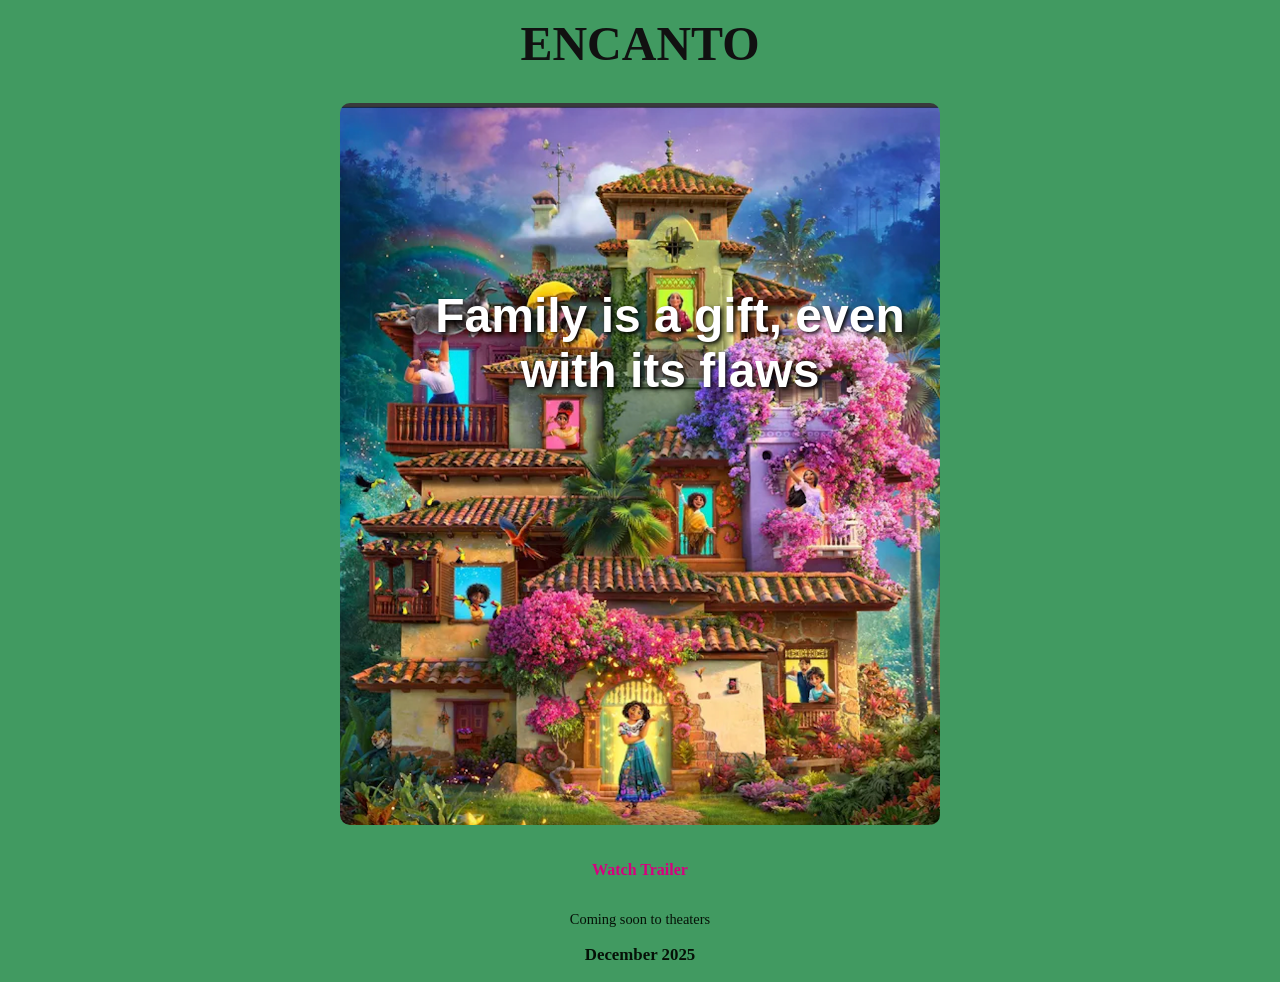
<file: Assignment 3/index.html>
<!DOCTYPE html>
<html lang="en">
<head>
  <meta charset="UTF-8" />
  <meta name="viewport" content="width=device-width, initial-scale=1.0" />
  <title>Encanto movie poster</title>
  <link rel="stylesheet" href="style.css" />
</head>
<body>
    <header>
      <h1>ENCANTO</h1>
    </header>
  
    <main>
      <section class="poster">
        <img src="encanto.png" alt="poster">
        <div class="text">
        <h2>Family is a gift, even with its flaws</h2>
          
        </div>
      </section>
  
      <nav>
        <ul>
          <li><a href="https://youtu.be/CaimKeDcudo?si=nJA5pypi6uby_Bpg" target="_blank">Watch Trailer</a></li>
        </ul>
      </nav>
    </main>
  
    <footer>
      <p>Coming soon to theaters</p>
      <h3>December 2025</h3>
    </footer>
  </body>
  </html>
</file>
<file: Assignment 3/style.css>
/* Reset and base */
body {
    margin: 0;
    font-family:Georgia, 'Times New Roman', Times, serif;
    background-color: #419a61;
    color: #111111;
    text-align: center;
  }
  
  header h1 {
    font-size: 3rem;
    margin-top: 1rem;

  }
  
  .poster {
    position: relative;
    width: 100%;
    max-width: 600px;
    margin: 0 auto;
  }
  
  .poster img {
    width: 100%;
    height: auto;
    border-radius: 10px;
  }
  
  .text {
    position: absolute;
    font-family:Verdana, Geneva, Tahoma, sans-serif;
    top: 20%;
    left: 10%;
    color: white;
    font-size: 2rem;
    text-shadow: 2px 2px 4px #000;
  }
  
  nav ul {
    list-style: none;
    padding: 0;
    margin: 2rem 0;
  }
  
  nav li {
    margin: 0.5rem 0;
  }
  
  nav a {
    text-decoration: none;
    color: #d7007f;
    font-weight: bold;
  }
  
  footer {
    margin-top: 2rem;
    font-size: 0.9rem;
    color: #051107;
  }
</file>
